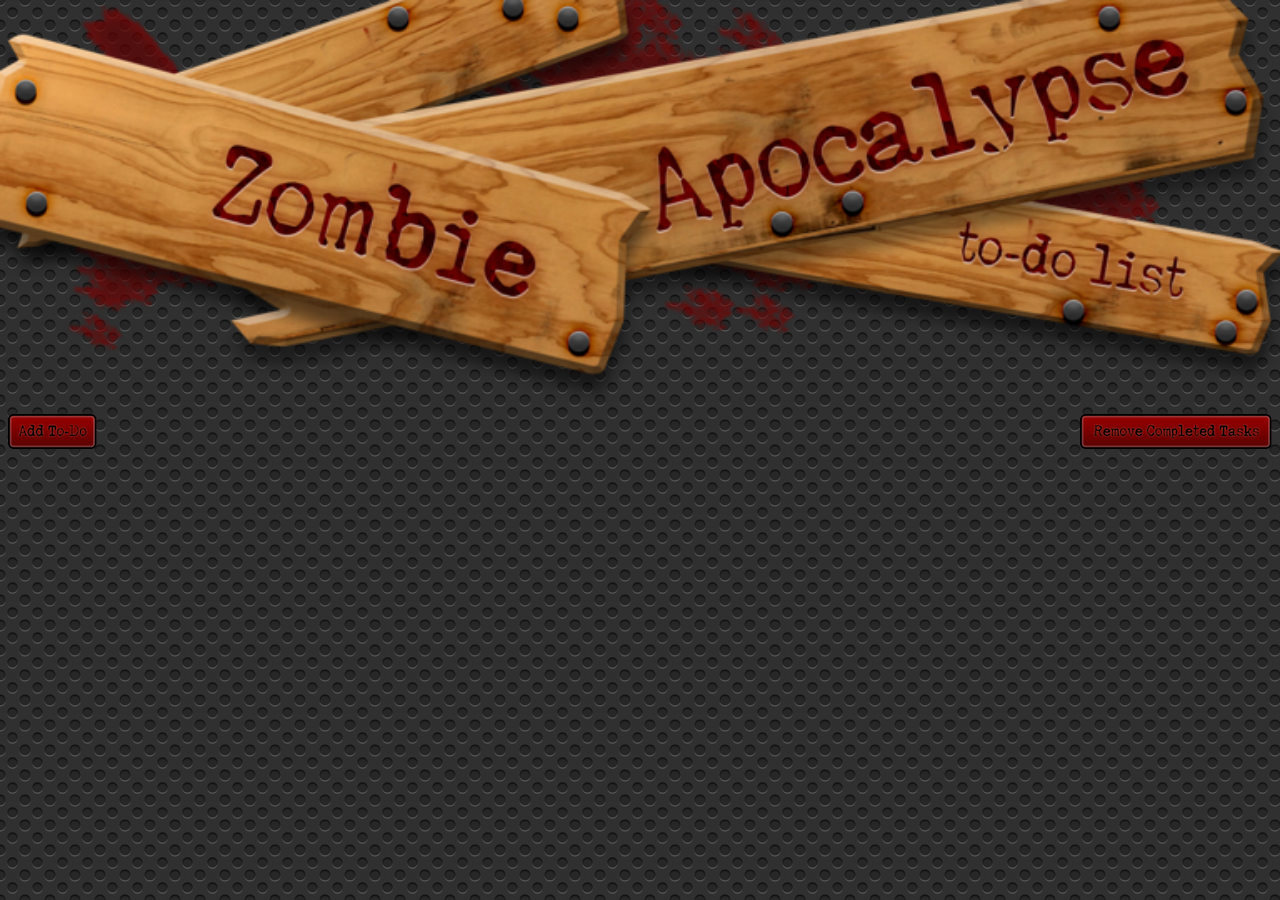
<file: www/index.html>
<!DOCTYPE html>
<!--
 Licensed to the Apache Software Foundation (ASF) under one
 or more contributor license agreements.  See the NOTICE file
 distributed with this work for additional information
 regarding copyright ownership.  The ASF licenses this file
 to you under the Apache License, Version 2.0 (the
 "License"); you may not use this file except in compliance
 with the License.  You may obtain a copy of the License at
 
 http://www.apache.org/licenses/LICENSE-2.0
 
 Unless required by applicable law or agreed to in writing,
 software distributed under the License is distributed on an
 "AS IS" BASIS, WITHOUT WARRANTIES OR CONDITIONS OF ANY
 KIND, either express or implied.  See the License for the
 specific language governing permissions and limitations
 under the License.
 -->
<html>
    <head>
        <title>Zombie Apocalypse To-Do List</title>
        <link rel="stylesheet" type="text/css" href="css/index.css"/>
        <script type="text/javascript" language="JavaScript">
            
            //Create a new To-Do
            function createNewToDo()
            {
                var todoDictionary = {};
                
                //Prompt the user to enter To-Do
                var todo=prompt("To-Do","");
                if (todo!=null)
                {
                    if (todo == "")
                    {
                        alert("To-Do can't be empty!");
                    }
                    else
                    {
                        //Append the new To-Do with the table
                        todoDictionary = { check : 0 , text : todo};
                        addTableRow(todoDictionary,false);
                    }
                }
                
            }
            
            //Add a row to the table
            var rowID = 0;
            function addTableRow(todoDictionary, appIsLoading)
            {
                
                rowID +=1;
                var table = document.getElementById("dataTable");
                var rowCount = table.rows.length;
                var row = table.insertRow(rowCount);
                
                //Set up the CheckBox
                var cell1 = row.insertCell(0);
                var element1 = document.createElement("input");
                element1.type = "checkbox";
                element1.name="chkbox[]";
                element1.checked = todoDictionary["check"];
                element1.setAttribute("onclick","checkboxClicked()");
                element1.className = "checkbox";
                cell1.appendChild(element1);
                
                //Set up the TextBox
                var cell2 = row.insertCell(1);
                var element2 = document.createElement("input");
                element2.type = "text";
                element2.name = "txtbox[]";
                element2.size = 16;
                element2.id = "text"+rowID;
                element2.value = todoDictionary["text"];
                element2.setAttribute("onchange","saveToDoList()");
                element2.className = "textbox";
                cell2.appendChild(element2);
                
                //Set up the View Button
                var cell3 = row.insertCell(2);
                var element3 = document.createElement("input");
                element3.type = "button";
                element3.id = rowID;
                element3.setAttribute("onclick","viewSelectedRow(document.getElementById('text'+this.id))");
                element3.className = "viewButton";
                cell3.appendChild(element3);
                
                //Set up the Delete Button
                var cell4 = row.insertCell(3);
                var element4 = document.createElement("input");
                element4.type = "button";
              
                element4.setAttribute("onclick","deleteSelectedRow(this)");
                element4.className = "deleteButton";
                cell4.appendChild(element4);
                
                //Save & Update UI
                checkboxClicked();
                saveToDoList();
                
                if (!appIsLoading)
                alert("Task Added Successfully.");
            }
            
            
            //Add storke to completed tasks text
            function checkboxClicked()
            {
                
                //Get current table
                var table = document.getElementById("dataTable");
                var rowCount = table.rows.length;
                
                //Loop through all rows
                for(var i=0; i<rowCount; i++)
                {
                    var row = table.rows[i];
                    var chkbox = row.cells[0].childNodes[0];
                    var textbox = row.cells[1].childNodes[0];
                    
                    //checkbox is checked
                    if(null != chkbox && true == chkbox.checked)
                    {
                        if(null != textbox)
                        {		
                            textbox.style.setProperty("text-decoration", "line-through");
                        }
                    }
                    
                    //checkbox is not checked
                    else
                    {
                        textbox.style.setProperty("text-decoration", "none");
                    }
                    
                }
                //Save
                saveToDoList();
            }
            
            
            
            //Views textField's content of the selected row
            function viewSelectedRow(todoTextField)
            {
                alert(todoTextField.value);
            }
            
            
            //Deletes current row
            function deleteSelectedRow(deleteButton)
            {
                var p=deleteButton.parentNode.parentNode;
                p.parentNode.removeChild(p);
                saveToDoList();
            }
            
            
            function removeCompletedTasks()
            {
                //Get current table
                var table = document.getElementById("dataTable");
                var rowCount = table.rows.length;
                
                //Loop through all rows
                for(var i=0; i<rowCount; i++)
                {
                    //Delete row if checkbox is checked
                    var row = table.rows[i];
                    var chkbox = row.cells[0].childNodes[0];
                    if(null != chkbox && true == chkbox.checked)
                    {
                        table.deleteRow(i);
                        rowCount--;
                        i--;
                    }
                    
                    
                }
                
                //Save
                saveToDoList();
                alert("Completed Tasks Were Removed Successfully.");
                
            }
            
            
            function saveToDoList()
            {
                //Create a todoArray
                var todoArray = {};
                var checkBoxState = 0;
                var textValue = "";
                
                //Get current table
                var table = document.getElementById("dataTable");
                var rowCount = table.rows.length;

                if (rowCount != 0)
                {
                    //Loop through all rows
                    for(var i=0; i<rowCount; i++)
                    {
                        var row = table.rows[i];
                        
                        //Add checkbox state
                        var chkbox = row.cells[0].childNodes[0];
                        if(null != chkbox && true == chkbox.checked)
                        {
                            checkBoxState = 1;
                        }
                        else
                        {
                            checkBoxState= 0;
                        }
                        
                        
                        //Add text data
                        var textbox = row.cells[1].childNodes[0];
                        textValue = textbox.value;
                        
                        //Fill the array with check & text data
                        todoArray["row"+i] =
                        {
                            check : checkBoxState,
                            text : textValue
                        };
                        
                    }
                }
                else
                {
                    todoArray = null;
                }
                
                //Use local storage to persist data
                //We use JSON to preserve objects
            
                window.localStorage.setItem("todoList", JSON.stringify(todoArray));
            }
            
            
            
            function loadToDoList()
            {
          
                //Get the saved To-Do list array by JSON parsing localStorage
                var theList = JSON.parse(window.localStorage.getItem("todoList"));
                
                
                if (null == theList || theList=="null")
                {
                    deleteAllRows();
                }
                else
                {
                    var count = 0;
                    for (var obj in theList)
                    {
                        count++;
                    }
                    
                    //Clear table
                    deleteAllRows();
                    //Loop through all rows
                    for(var i=0; i<count; i++)
                    {
                        //Add row
                        addTableRow(theList["row"+i],true);
                    }
                    
                }
           
            }
            
            
            
            function deleteAllRows()
            {
                //Get current table
                var table = document.getElementById("dataTable");
                var rowCount = table.rows.length;
                
                //Loop through all rows
                for(var i=0; i<rowCount; i++)
                {
                    //delete row
                    table.deleteRow(i);
                    rowCount--;
                    i--;
                }
                
                //Save
                saveToDoList();
            }
            
            
        

        </script>
    </head>
    
   
    <body onload="loadToDoList()" >
        <img src="img/header.png" width="100%" />
        <br/>
        <button type="button" class="addToDo" onclick="createNewToDo()"><img src="img/button_addtodo.png" /></button>
        <button type="button" class="removeTasks" onclick="removeCompletedTasks()"><img src="img/button_removetasks.png" /></button>
        <br/><br/><br/>
        <table id="dataTable" width="100%" border="0">
        </table>
    </body>
    
</html>
</file>
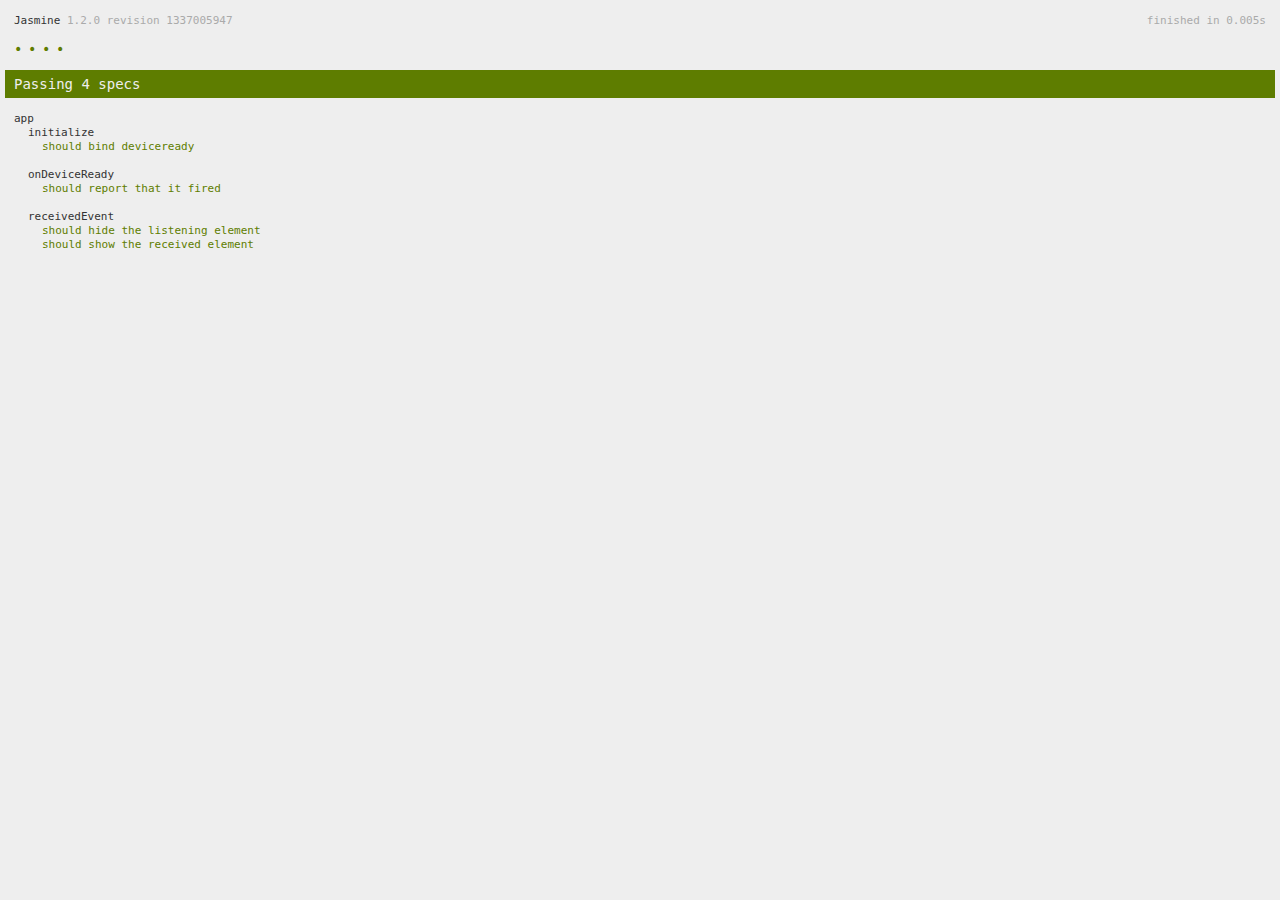
<file: www/spec.html>
<!DOCTYPE html>
<!--
    Licensed to the Apache Software Foundation (ASF) under one
    or more contributor license agreements.  See the NOTICE file
    distributed with this work for additional information
    regarding copyright ownership.  The ASF licenses this file
    to you under the Apache License, Version 2.0 (the
    "License"); you may not use this file except in compliance
    with the License.  You may obtain a copy of the License at

    http://www.apache.org/licenses/LICENSE-2.0

    Unless required by applicable law or agreed to in writing,
    software distributed under the License is distributed on an
    "AS IS" BASIS, WITHOUT WARRANTIES OR CONDITIONS OF ANY
     KIND, either express or implied.  See the License for the
    specific language governing permissions and limitations
    under the License.
-->
<html>
    <head>
        <title>Jasmine Spec Runner</title>

        <!-- jasmine source -->
        <link rel="shortcut icon" type="image/png" href="spec/lib/jasmine-1.2.0/jasmine_favicon.png">
        <link rel="stylesheet" type="text/css" href="spec/lib/jasmine-1.2.0/jasmine.css">
        <script type="text/javascript" src="spec/lib/jasmine-1.2.0/jasmine.js"></script>
        <script type="text/javascript" src="spec/lib/jasmine-1.2.0/jasmine-html.js"></script>

        <!-- include source files here... -->
        <script type="text/javascript" src="js/index.js"></script>

        <!-- include spec files here... -->
        <script type="text/javascript" src="spec/helper.js"></script>
        <script type="text/javascript" src="spec/index.js"></script>

        <script type="text/javascript">
            (function() {
                var jasmineEnv = jasmine.getEnv();
                jasmineEnv.updateInterval = 1000;

                var htmlReporter = new jasmine.HtmlReporter();

                jasmineEnv.addReporter(htmlReporter);

                jasmineEnv.specFilter = function(spec) {
                    return htmlReporter.specFilter(spec);
                };

                var currentWindowOnload = window.onload;

                window.onload = function() {
                    if (currentWindowOnload) {
                        currentWindowOnload();
                    }
                    execJasmine();
                };

                function execJasmine() {
                    jasmineEnv.execute();
                }
            })();
        </script>
    </head>
    <body>
        <div id="stage" style="display:none;"></div>
    </body>
</html>
</file>
<file: www/spec/lib/jasmine-1.2.0/jasmine.css>
body { background-color: #eeeeee; padding: 0; margin: 5px; overflow-y: scroll; }

#HTMLReporter { font-size: 11px; font-family: Monaco, "Lucida Console", monospace; line-height: 14px; color: #333333; }
#HTMLReporter a { text-decoration: none; }
#HTMLReporter a:hover { text-decoration: underline; }
#HTMLReporter p, #HTMLReporter h1, #HTMLReporter h2, #HTMLReporter h3, #HTMLReporter h4, #HTMLReporter h5, #HTMLReporter h6 { margin: 0; line-height: 14px; }
#HTMLReporter .banner, #HTMLReporter .symbolSummary, #HTMLReporter .summary, #HTMLReporter .resultMessage, #HTMLReporter .specDetail .description, #HTMLReporter .alert .bar, #HTMLReporter .stackTrace { padding-left: 9px; padding-right: 9px; }
#HTMLReporter #jasmine_content { position: fixed; right: 100%; }
#HTMLReporter .version { color: #aaaaaa; }
#HTMLReporter .banner { margin-top: 14px; }
#HTMLReporter .duration { color: #aaaaaa; float: right; }
#HTMLReporter .symbolSummary { overflow: hidden; *zoom: 1; margin: 14px 0; }
#HTMLReporter .symbolSummary li { display: block; float: left; height: 7px; width: 14px; margin-bottom: 7px; font-size: 16px; }
#HTMLReporter .symbolSummary li.passed { font-size: 14px; }
#HTMLReporter .symbolSummary li.passed:before { color: #5e7d00; content: "\02022"; }
#HTMLReporter .symbolSummary li.failed { line-height: 9px; }
#HTMLReporter .symbolSummary li.failed:before { color: #b03911; content: "x"; font-weight: bold; margin-left: -1px; }
#HTMLReporter .symbolSummary li.skipped { font-size: 14px; }
#HTMLReporter .symbolSummary li.skipped:before { color: #bababa; content: "\02022"; }
#HTMLReporter .symbolSummary li.pending { line-height: 11px; }
#HTMLReporter .symbolSummary li.pending:before { color: #aaaaaa; content: "-"; }
#HTMLReporter .bar { line-height: 28px; font-size: 14px; display: block; color: #eee; }
#HTMLReporter .runningAlert { background-color: #666666; }
#HTMLReporter .skippedAlert { background-color: #aaaaaa; }
#HTMLReporter .skippedAlert:first-child { background-color: #333333; }
#HTMLReporter .skippedAlert:hover { text-decoration: none; color: white; text-decoration: underline; }
#HTMLReporter .passingAlert { background-color: #a6b779; }
#HTMLReporter .passingAlert:first-child { background-color: #5e7d00; }
#HTMLReporter .failingAlert { background-color: #cf867e; }
#HTMLReporter .failingAlert:first-child { background-color: #b03911; }
#HTMLReporter .results { margin-top: 14px; }
#HTMLReporter #details { display: none; }
#HTMLReporter .resultsMenu, #HTMLReporter .resultsMenu a { background-color: #fff; color: #333333; }
#HTMLReporter.showDetails .summaryMenuItem { font-weight: normal; text-decoration: inherit; }
#HTMLReporter.showDetails .summaryMenuItem:hover { text-decoration: underline; }
#HTMLReporter.showDetails .detailsMenuItem { font-weight: bold; text-decoration: underline; }
#HTMLReporter.showDetails .summary { display: none; }
#HTMLReporter.showDetails #details { display: block; }
#HTMLReporter .summaryMenuItem { font-weight: bold; text-decoration: underline; }
#HTMLReporter .summary { margin-top: 14px; }
#HTMLReporter .summary .suite .suite, #HTMLReporter .summary .specSummary { margin-left: 14px; }
#HTMLReporter .summary .specSummary.passed a { color: #5e7d00; }
#HTMLReporter .summary .specSummary.failed a { color: #b03911; }
#HTMLReporter .description + .suite { margin-top: 0; }
#HTMLReporter .suite { margin-top: 14px; }
#HTMLReporter .suite a { color: #333333; }
#HTMLReporter #details .specDetail { margin-bottom: 28px; }
#HTMLReporter #details .specDetail .description { display: block; color: white; background-color: #b03911; }
#HTMLReporter .resultMessage { padding-top: 14px; color: #333333; }
#HTMLReporter .resultMessage span.result { display: block; }
#HTMLReporter .stackTrace { margin: 5px 0 0 0; max-height: 224px; overflow: auto; line-height: 18px; color: #666666; border: 1px solid #ddd; background: white; white-space: pre; }

#TrivialReporter { padding: 8px 13px; position: absolute; top: 0; bottom: 0; left: 0; right: 0; overflow-y: scroll; background-color: white; font-family: "Helvetica Neue Light", "Lucida Grande", "Calibri", "Arial", sans-serif; /*.resultMessage {*/ /*white-space: pre;*/ /*}*/ }
#TrivialReporter a:visited, #TrivialReporter a { color: #303; }
#TrivialReporter a:hover, #TrivialReporter a:active { color: blue; }
#TrivialReporter .run_spec { float: right; padding-right: 5px; font-size: .8em; text-decoration: none; }
#TrivialReporter .banner { color: #303; background-color: #fef; padding: 5px; }
#TrivialReporter .logo { float: left; font-size: 1.1em; padding-left: 5px; }
#TrivialReporter .logo .version { font-size: .6em; padding-left: 1em; }
#TrivialReporter .runner.running { background-color: yellow; }
#TrivialReporter .options { text-align: right; font-size: .8em; }
#TrivialReporter .suite { border: 1px outset gray; margin: 5px 0; padding-left: 1em; }
#TrivialReporter .suite .suite { margin: 5px; }
#TrivialReporter .suite.passed { background-color: #dfd; }
#TrivialReporter .suite.failed { background-color: #fdd; }
#TrivialReporter .spec { margin: 5px; padding-left: 1em; clear: both; }
#TrivialReporter .spec.failed, #TrivialReporter .spec.passed, #TrivialReporter .spec.skipped { padding-bottom: 5px; border: 1px solid gray; }
#TrivialReporter .spec.failed { background-color: #fbb; border-color: red; }
#TrivialReporter .spec.passed { background-color: #bfb; border-color: green; }
#TrivialReporter .spec.skipped { background-color: #bbb; }
#TrivialReporter .messages { border-left: 1px dashed gray; padding-left: 1em; padding-right: 1em; }
#TrivialReporter .passed { background-color: #cfc; display: none; }
#TrivialReporter .failed { background-color: #fbb; }
#TrivialReporter .skipped { color: #777; background-color: #eee; display: none; }
#TrivialReporter .resultMessage span.result { display: block; line-height: 2em; color: black; }
#TrivialReporter .resultMessage .mismatch { color: black; }
#TrivialReporter .stackTrace { white-space: pre; font-size: .8em; margin-left: 10px; max-height: 5em; overflow: auto; border: 1px inset red; padding: 1em; background: #eef; }
#TrivialReporter .finished-at { padding-left: 1em; font-size: .6em; }
#TrivialReporter.show-passed .passed, #TrivialReporter.show-skipped .skipped { display: block; }
#TrivialReporter #jasmine_content { position: fixed; right: 100%; }
#TrivialReporter .runner { border: 1px solid gray; display: block; margin: 5px 0; padding: 2px 0 2px 10px; }
</file>
<file: www/css/index.css>
/*
 * Licensed to the Apache Software Foundation (ASF) under one
 * or more contributor license agreements.  See the NOTICE file
 * distributed with this work for additional information
 * regarding copyright ownership.  The ASF licenses this file
 * to you under the Apache License, Version 2.0 (the
 * "License"); you may not use this file except in compliance
 * with the License.  You may obtain a copy of the License at
 *
 * http://www.apache.org/licenses/LICENSE-2.0
 *
 * Unless required by applicable law or agreed to in writing,
 * software distributed under the License is distributed on an
 * "AS IS" BASIS, WITHOUT WARRANTIES OR CONDITIONS OF ANY
 * KIND, either express or implied.  See the License for the
 * specific language governing permissions and limitations
 * under the License.
 */
* {
    -webkit-tap-highlight-color: rgba(0,0,0,0); /* make transparent link selection, adjust last value opacity 0 to 1.0 */
}

body {
    -webkit-touch-callout: none;                /* prevent callout to copy image, etc when tap to hold */
    -webkit-text-size-adjust: none;             /* prevent webkit from resizing text to fit */
    -webkit-user-select: none;                  /* prevent copy paste, to allow, change 'none' to 'text' */
   /* background-color:#E4E4E4;
    background-image:linear-gradient(top, #A7A7A7 0%, #E4E4E4 51%);
    background-image:-webkit-linear-gradient(top, #A7A7A7 0%, #E4E4E4 51%);
    background-image:-ms-linear-gradient(top, #A7A7A7 0%, #E4E4E4 51%);
    background-image:-webkit-gradient(
        linear,
        left top,
        left bottom,
        color-stop(0, #A7A7A7),
        color-stop(0.51, #E4E4E4)
    );
    background-attachment:fixed;*/
    background-image: url('../img/bg_pattern.png');
    font-family:'HelveticaNeue-Light', 'HelveticaNeue', Helvetica, Arial, sans-serif;
    font-size:12px;
    height:100%;
    margin:0px;
    padding:0px;
    text-transform:uppercase;
    width:100%;
}

/* Portrait layout (default) */
.app {
    background:url(../img/logo.png) no-repeat center top; /* 170px x 200px */
    position:absolute;             /* position in the center of the screen */
    left:50%;
    top:50%;
    height:50px;                   /* text area height */
    width:225px;                   /* text area width */
    text-align:center;
    padding:180px 0px 0px 0px;     /* image height is 200px (bottom 20px are overlapped with text) */
    margin:-115px 0px 0px -112px;  /* offset vertical: half of image height and text area height */
                                   /* offset horizontal: half of text area width */
}

/* Landscape layout (with min-width) */
@media screen and (min-aspect-ratio: 1/1) and (min-width:400px) {
    .app {
        background-position:left center;
        padding:75px 0px 75px 170px;  /* padding-top + padding-bottom + text area = image height */
        margin:-90px 0px 0px -198px;  /* offset vertical: half of image height */
                                      /* offset horizontal: half of image width and text area width */
    }
}

h1 {
    font-size:24px;
    font-weight:normal;
    margin:0px;
    overflow:visible;
    padding:0px;
    text-align:center;
}

.event {
    border-radius:4px;
    -webkit-border-radius:4px;
    color:#FFFFFF;
    font-size:12px;
    margin:0px 30px;
    padding:2px 0px;
}

.event.listening {
    background-color:#333333;
    display:block;
}

.event.received {
    background-color:#4B946A;
    display:none;
}

@keyframes fade {
    from { opacity: 1.0; }
    50% { opacity: 0.4; }
    to { opacity: 1.0; }
}
 
@-webkit-keyframes fade {
    from { opacity: 1.0; }
    50% { opacity: 0.4; }
    to { opacity: 1.0; }
}
 
.blink {
    animation:fade 3000ms infinite;
    -webkit-animation:fade 3000ms infinite;
}
.addToDo {
background-color: Transparent;
border-color: Transparent;
float: left;
margin-left: 0;
position: absolute;
left: 0px
}
 
.removeTasks {
background-color: Transparent;
border-color: Transparent;
float: right;
margin-right: 0;
position: absolute;
right: 0px;
}
 
.checkbox {
background-color: Transparent;
background-image: url('../img/check_box.png');
width: 34px;
height: 32px;
}
 
.textbox {
background-color: grey;
}
 
.viewButton { 
background-color: Transparent;
background-image: url('../img/button_view.png');
width: 64px;
height: 32px;
}
 
.deleteButton { 
background-color: Transparent;
background-image: url('../img/button_delete.png');
width: 64px;
height: 32px;
}
</file>
